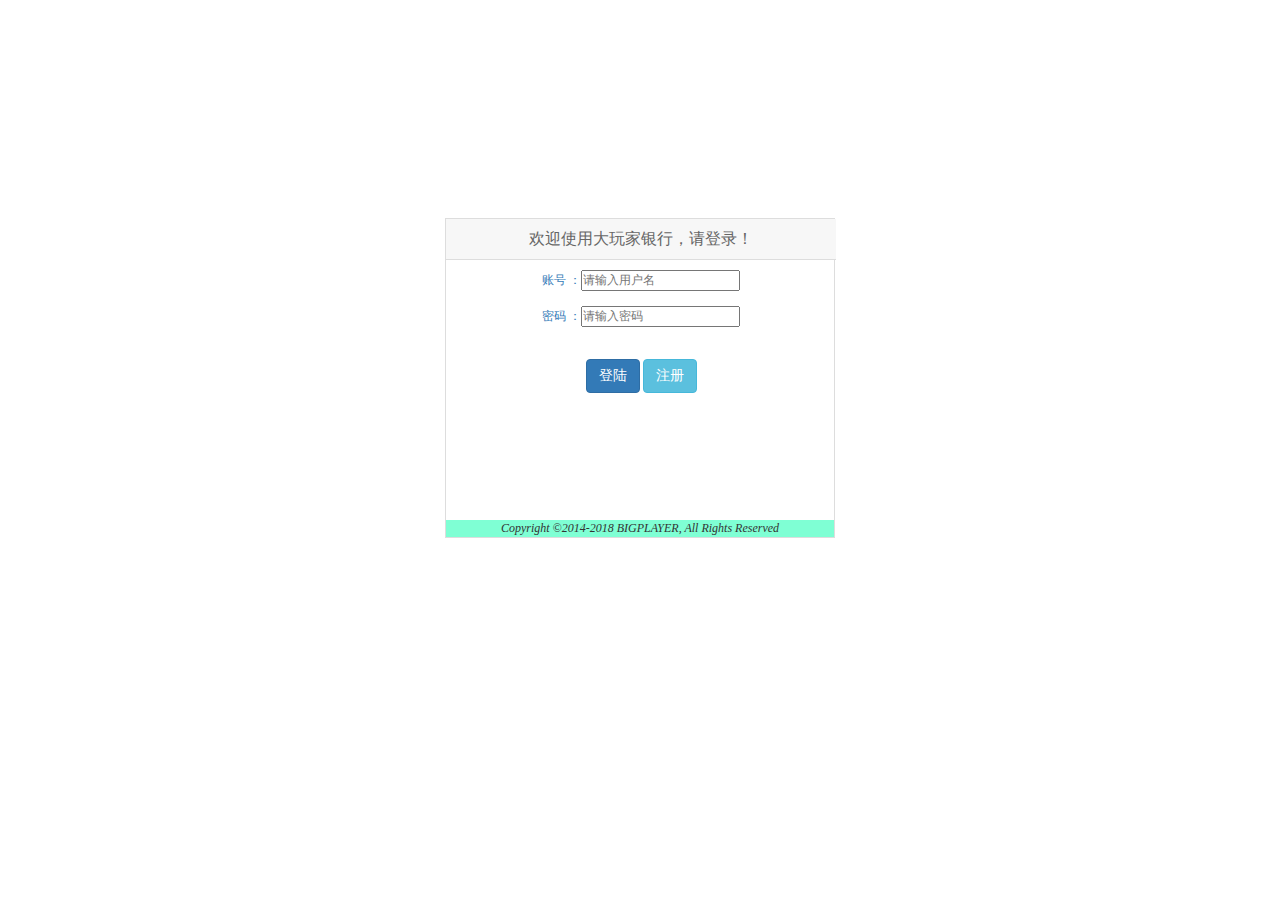
<file: BigPlayer/index.html>
<!DOCTYPE html>
<html lang="en">

<head>
    <meta charset="UTF-8">
    <title>欢迎你，请先登陆！</title>
    <script type="text/javascript" src="index.js"></script>
    <link href="https://maxcdn.bootstrapcdn.com/bootstrap/3.3.7/css/bootstrap.min.css" rel="stylesheet">
    <link rel="stylesheet" href="css/index.css">

</head>

<body>
    <div class="box">
        <div class="center_box">
            <h2>欢迎使用大玩家银行，请登录！</h2>

            <div class="input_box">
                <a>账号 ：</a><input id="uname" type="text" name="user" placeholder="请输入用户名">
            </div>
            <div class="input_box">
                <a>密码 ：</a><input id="upass" type="password" name="psw" placeholder="请输入密码">
            </div>
            <div id="error_box"><br></div>
            <div class="input_box">
                <button type="button" class="btn btn-primary" onclick="checkUser()">登陆</button>
                <a href="regist.html"><input type="button" class="btn btn-info" name="regist" value="注册"></a>
            </div>

        </div>
        <div class="bottom_box">
            <i>Copyright ©2014-2018 BIGPLAYER, All Rights Reserved</i>
        </div>
    </div>


</body>

</html>
</file>
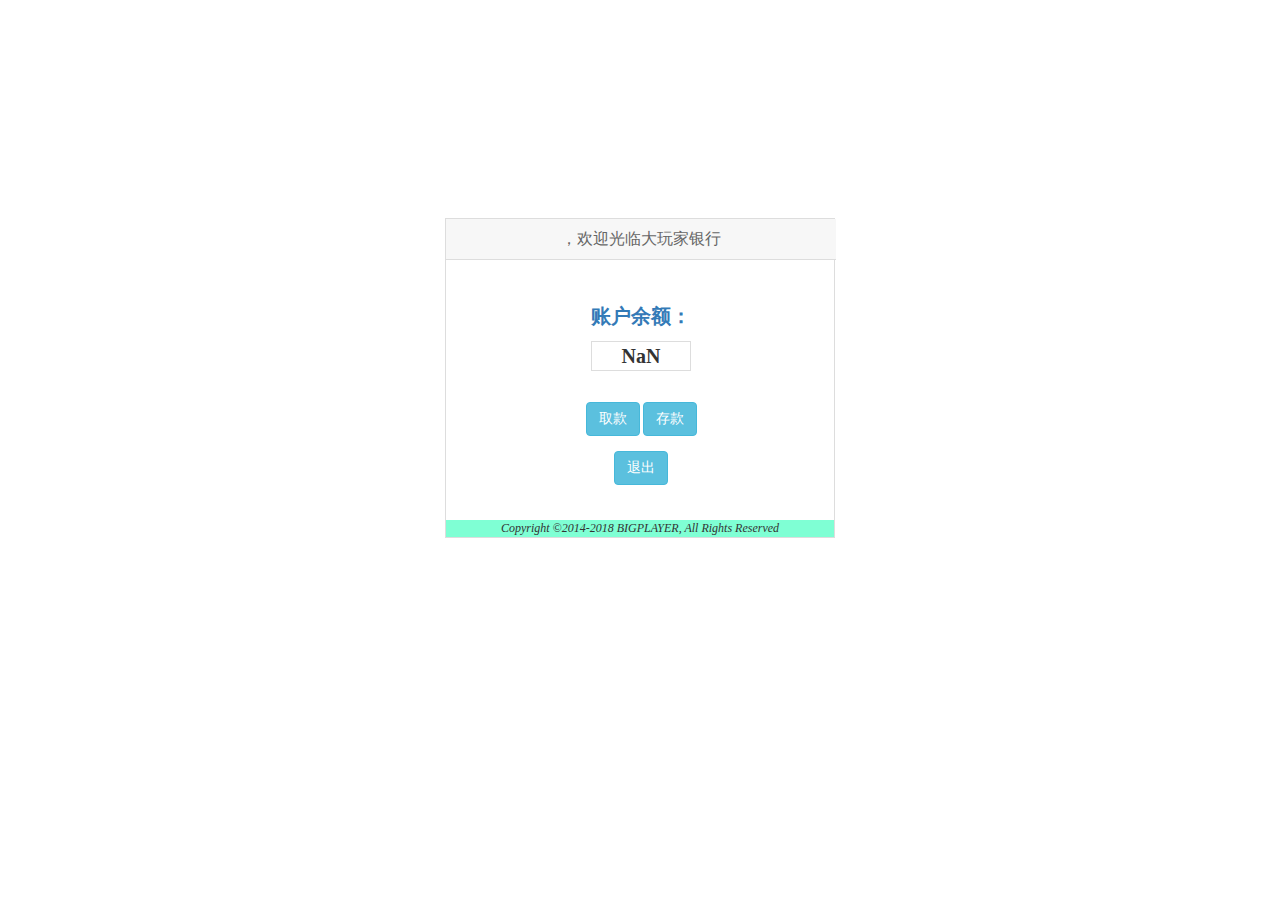
<file: BigPlayer/account.html>
<!DOCTYPE html>
<html lang="en">

<head>
    <meta charset="UTF-8">
    <title>欢迎使用大玩家银行！</title>
    <script type="text/javascript" src="index.js"></script>
    <link href="https://maxcdn.bootstrapcdn.com/bootstrap/3.3.7/css/bootstrap.min.css" rel="stylesheet">
    <link rel="stylesheet" href="css/index.css">
</head>

<body onload="welcome()">
    <div class="box">
        <div class="center_box">
            <div id="title_box"><br></div>
            <br>
            <div class="money_box">
                <a>账户余额：</a>
                <p>
                    <script>
                        document.write(getMoney());
                            </script>
                </p>
            </div>
            <div class="input_box">
                <a href="drawing.html"><input type="button" class="btn btn-info" name="drawing" value="取款"></a>
                <a href="deposit.html"><input type="button" class="btn btn-info" name="regist" value="存款"></a>
            </div>
            <div class="input_box">
                <button onclick="logout()" class="btn btn-info">退出</button>
            </div>

            
        </div>

        <div class="bottom_box">
            <i>Copyright ©2014-2018 BIGPLAYER, All Rights Reserved</i>
        </div>

    </div>

</body>

</html>
</file>
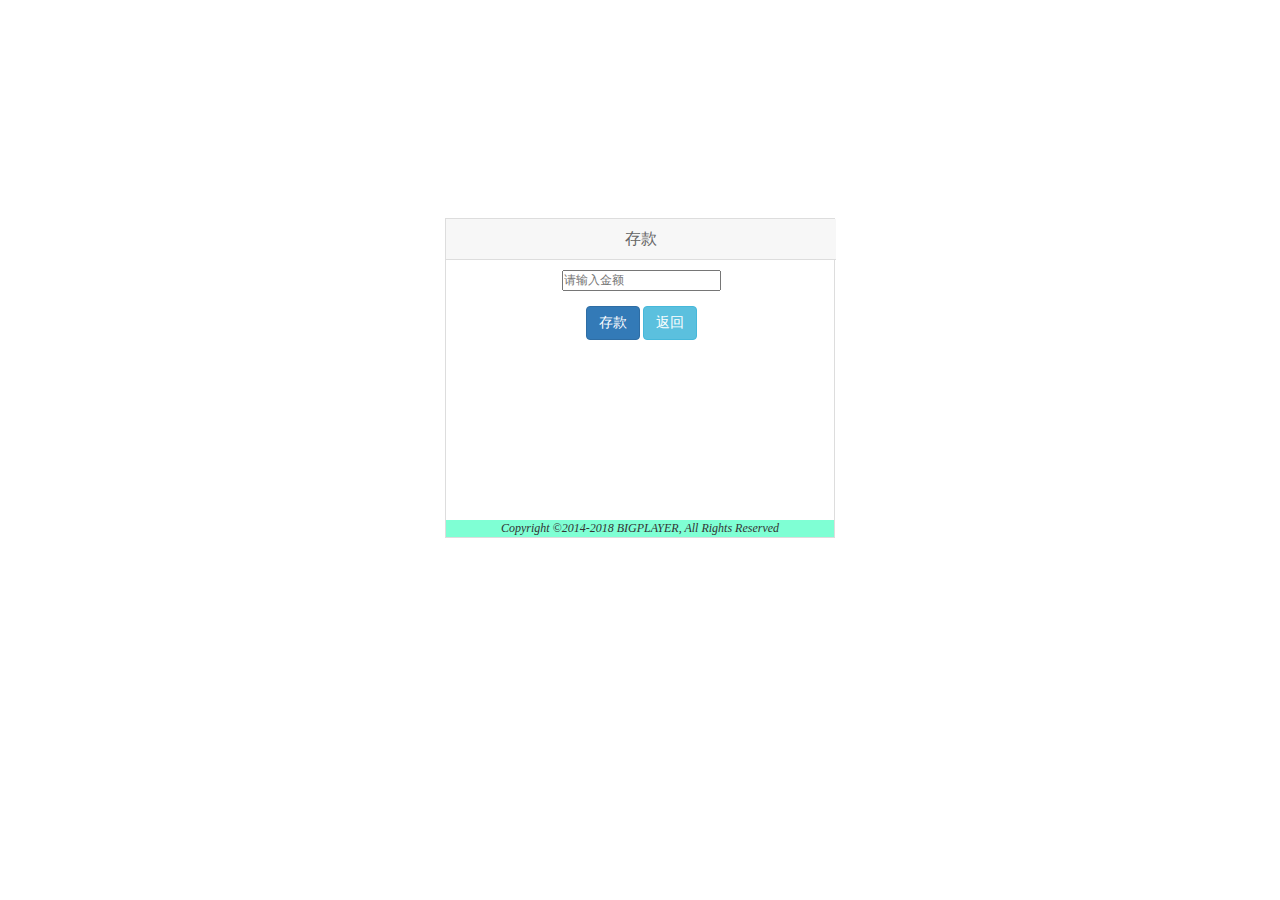
<file: BigPlayer/deposit.html>
<!DOCTYPE html>
<html lang="en">

<head>
    <meta charset="UTF-8">
    <title>欢迎使用大玩家银行！</title>
    <script type="text/javascript" src="index.js"></script>
    <link href="https://maxcdn.bootstrapcdn.com/bootstrap/3.3.7/css/bootstrap.min.css" rel="stylesheet">
    <link rel="stylesheet" href="css/index.css">
</head>

<body>
    <div class="box">
        <div class="center_box">
            <h2>存款</h2>
            <div class="input_box">
                <input id="money" type="text" name="money" placeholder="请输入金额">
            </div>
            <div class="input_box">
                <button type="button" class="btn btn-primary" onclick="deposit()">存款</button>
                <a href="account.html"><input type="button" class="btn btn-info" name="deposit" value="返回"></a>
            </div>
            <div id="error_box"><br></div>
            <br>
        </div>

        <div class="bottom_box">
            <i>Copyright ©2014-2018 BIGPLAYER, All Rights Reserved</i>
        </div>
    </div>


</body>

</html>
</file>
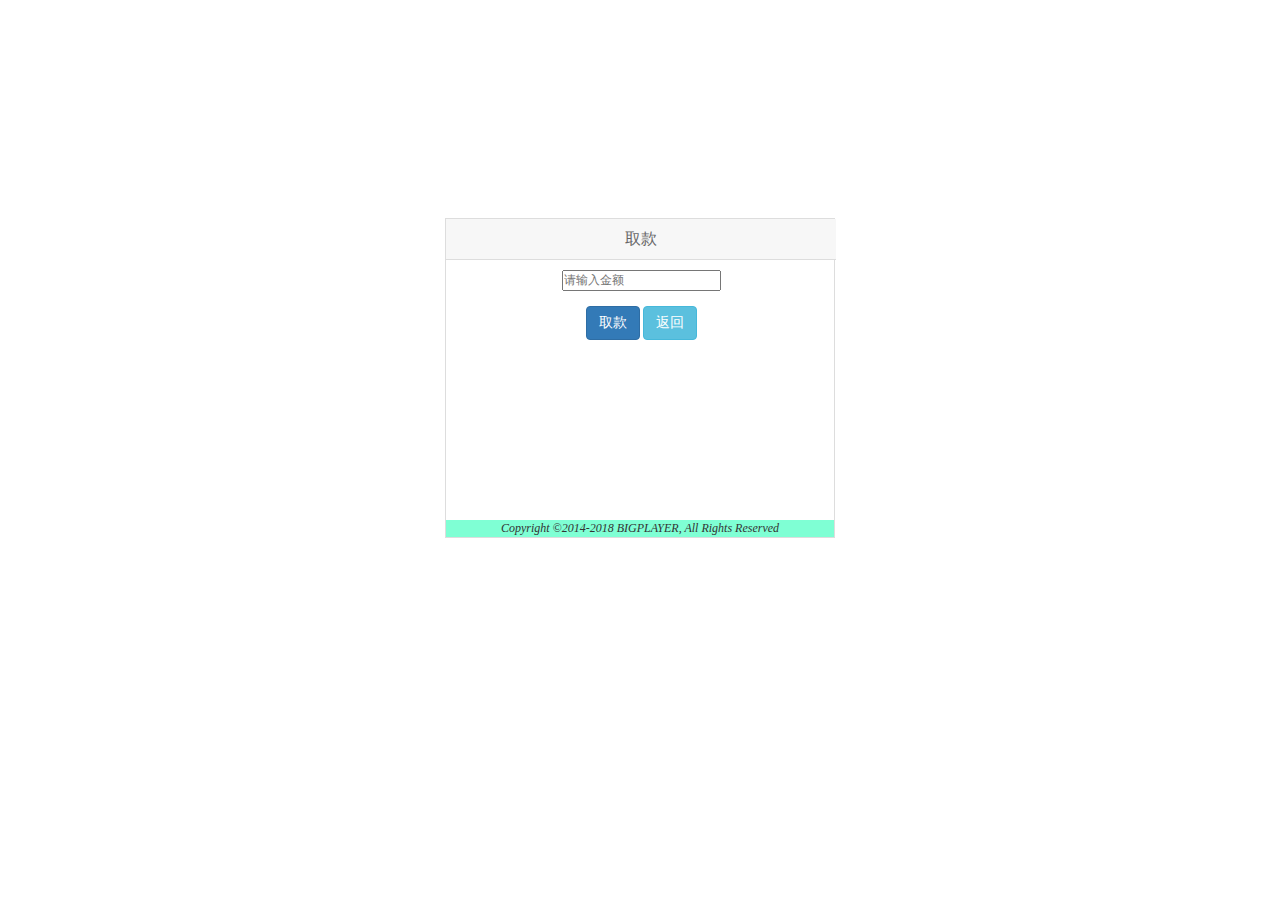
<file: BigPlayer/drawing.html>
<!DOCTYPE html>
<html lang="en">

<head>
    <meta charset="UTF-8">
    <title>欢迎使用大玩家银行！</title>
    <script type="text/javascript" src="index.js"></script>
    <link href="https://maxcdn.bootstrapcdn.com/bootstrap/3.3.7/css/bootstrap.min.css" rel="stylesheet">
    <link rel="stylesheet" href="css/index.css">
</head>

<body>
    <div class="box">
        <div class="center_box">
            <h2>取款</h2>
            <div id="blank_box"></div>
            <div class="input_box">
                <input id="money" type="text" name="money" placeholder="请输入金额"/>
            </div>
            <div class="input_box">
                <button type="button" class="btn btn-primary" onclick="draw()">取款</button>
                <a href="account.html"><input type="button" class="btn btn-info" name="deposit" value="返回"></a>
            </div>
            <div id="error_box"><br></div>
            <br>
        </div>

        <div class="bottom_box">
            <i>Copyright ©2014-2018 BIGPLAYER, All Rights Reserved</i>
        </div>

    </div>

</body>

</html>
</file>
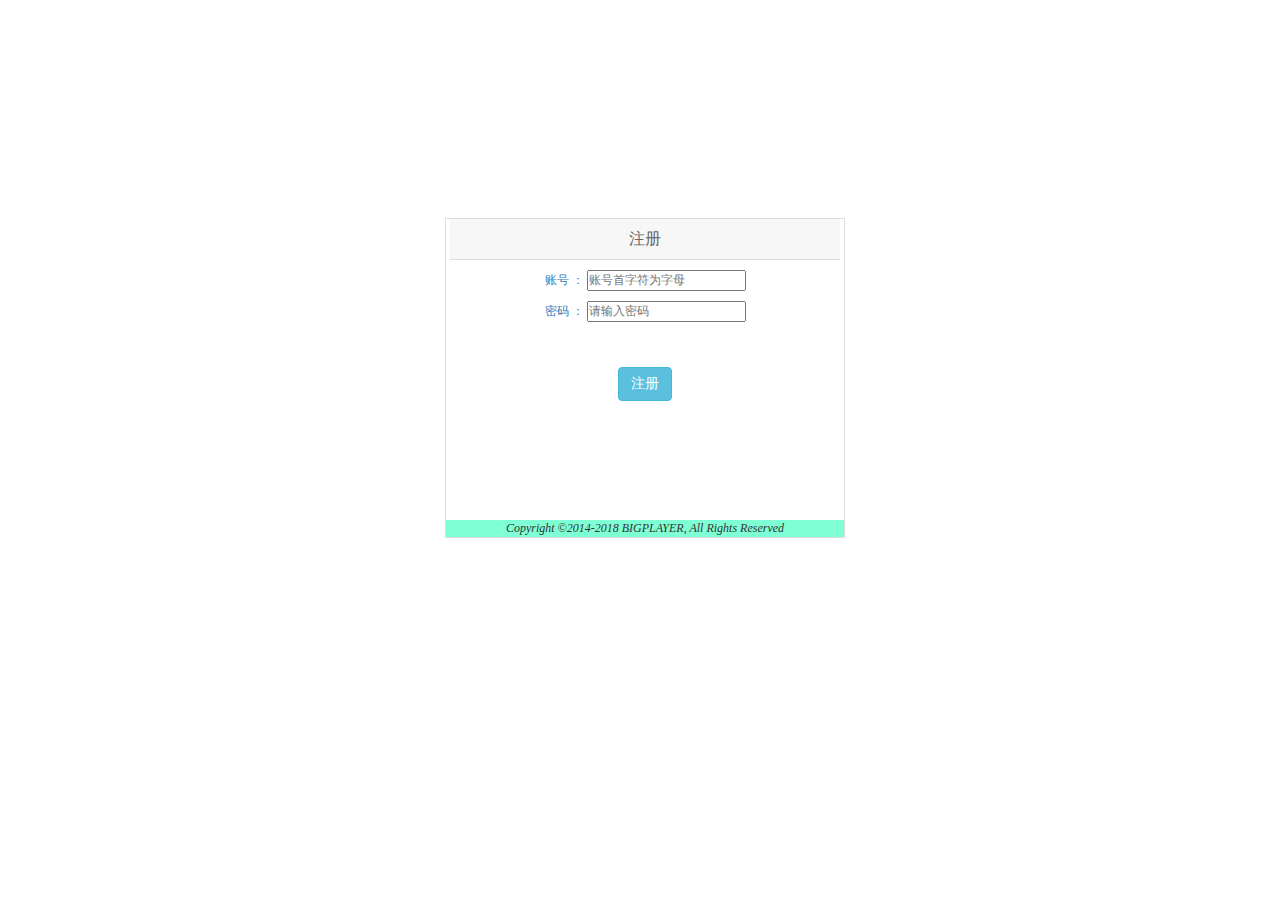
<file: BigPlayer/regist.html>
<!DOCTYPE html>
<html lang="en">

<head>
    <meta charset="UTF-8">
    <title>欢迎使用大玩家银行，请注册！</title>
    <script type="text/javascript" src="index.js"></script>
    <link href="https://maxcdn.bootstrapcdn.com/bootstrap/3.3.7/css/bootstrap.min.css" rel="stylesheet">
    <link href="css/index.css" rel="stylesheet">
</head>

<body>
    <div class="box" style="width: 400px" align="center">
        <div class="center_box">
            <div id="header" style="background-color: aquamarine">
                <h2 align="center">注册</h2>
            </div>
            <div id="content">
                <p align="center">
                    <a>账号 ：</a>
                    <input id="uname" type="text" name="user" placeholder="账号首字符为字母">
                </p>
                <p align="center">
                    <a>密码 ：</a>
                    <input id="upass" type="password" name="psw" placeholder="请输入密码">
                </p>
                <div id="error_box"><br></div>
                <br>

            </div>
            <div class="input_box">
                <button onclick="setUser()" class="btn btn-info">注册</button>
            </div>
        </div>


        <div class="bottom_box">
            <i>Copyright ©2014-2018 BIGPLAYER, All Rights Reserved</i>
        </div>
    </div>
</body>

</html>
</file>
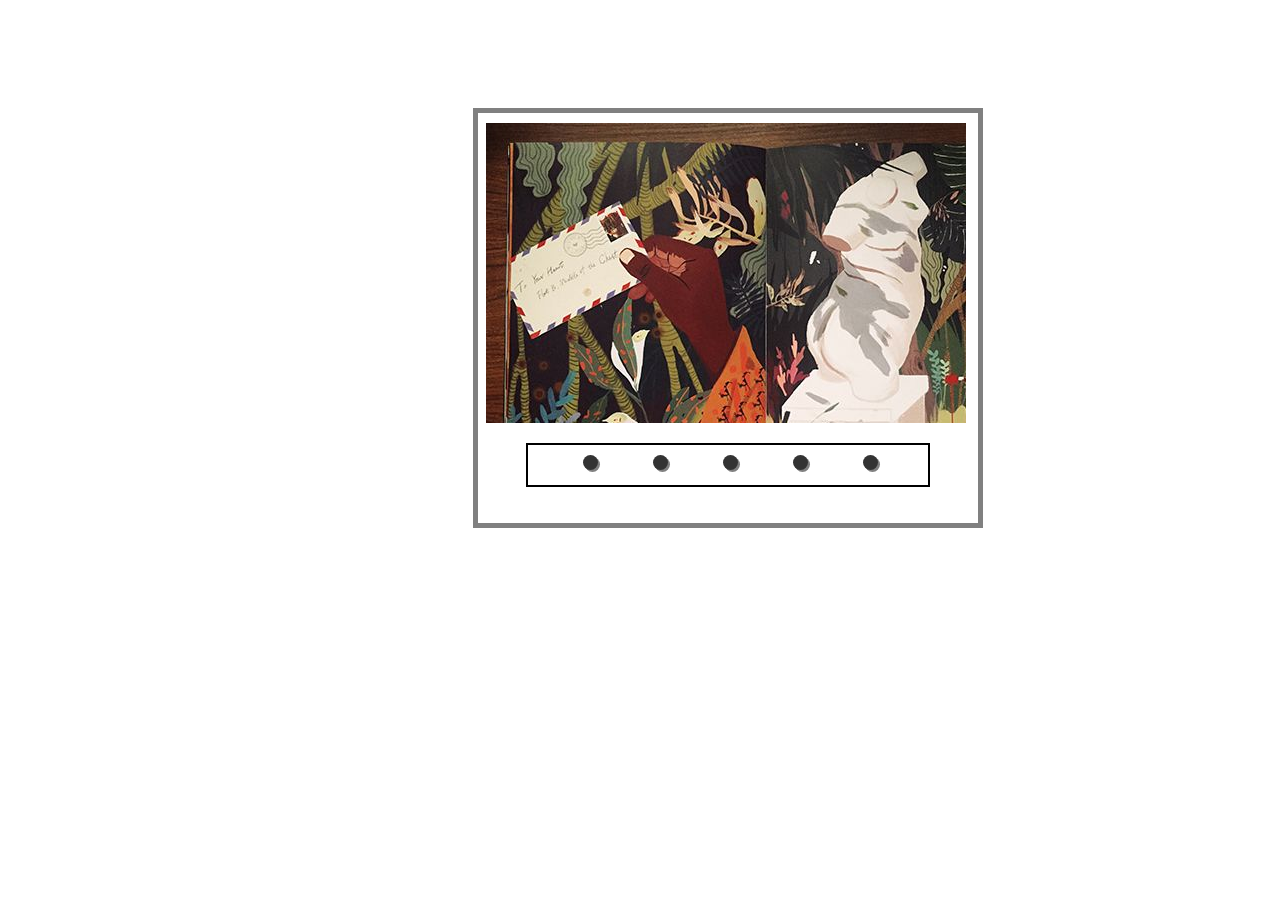
<file: 轮播图demo/轮播图.html>
<!DOCTYPE html>
<html lang="en">

<head>
    <meta charset="UTF-8">
    <meta name="viewport" content="width=device-width, initial-scale=1.0">
    <meta http-equiv="X-UA-Compatible" content="ie=edge">
    <title>这是一个轮播图</title>
    <link rel="stylesheet" href="index.css">
</head>

<body>
    <div class="main_box">
        <div class="show_box">
            <div id="img_box">
                <img src="images/2.jpg" alt="2" />
                <img src="images/4.jpg" alt="3" />
                <img src="images/5.jpg" alt="5" />
                <img src="images/6.jpg" alt="6" />
                <img src="images/7.jpg" alt="7" />
            </div>
        </div>
        <div class="button_box">
            <span index="1" class="on"></span>
            <span index="2"></span>
            <span index="3"></span>
            <span index="4"></span>
            <span index="5"></span>
        </div>
        <a href="javascript:;" id="prev" class="arrow">&#8678;</a>
        <a href="javascript:;" id="next" class="arrow">&#8680;</a>

    </div>

</body>

</html>
</file>
<file: BigPlayer/css/index.css>
* {
    margin: 0;
    padding: 0;
    font-family: 微软雅黑;
    font-size: 12px;
}

.box {
    width: 390px;
    height: 320px;
    border: solid 1px #ddd;
    background: #FFF;
    position: absolute;
    left: 50%;
    top: 42%;
    margin-left: -195px;
    margin-top: -160px;
    text-align: center;
}
.center_box{
    margin: 0 auto;
    width: 390px;
    height: 301px;
}
.box h2 {
    margin-top:0;
    font-weight: normal;
    color: #666;
    font-size: 16px;
    line-height: 40px;
    overflow: hidden;
    text-align: center;
    border-bottom: solid 1px #ddd;
    background: #f7f7f7;
}

.input_box {
    width: 350px;
    padding-bottom: 15px;
    margin: 0 auto;
    overflow: hidden;
}

.money_box {
    width: 350px;
    padding-bottom: 15px;
    margin: 0 auto;
    overflow: hidden;
}
.blank_box{
    height: 200px;
}
.money_box{
    font-family:-webkit-body;
    font-weight:bolder;
    margin-top:15px;
    height:100px;

}
.money_box a {
    font-size: 20px;
}
.money_box p {
    font-size:20px;
     border: solid 1px #ddd;
     width:100px;
     margin:10px auto 10px;
}
.bottom_box{
    background-color: aquamarine;
}

.positon_box{
    padding: 20px;
    min-height: 100%;
    margin: 0 auto -50px;
}
</file>
<file: 轮播图demo/index.css>
.main_box{ 
    margin-top: 100px; 
    margin-left: 465px;
    border:5px solid gray;
    height: 400px;
    width: 500px;
    position: absolute;
    padding-top: 10px;
/*     overflow: hidden; */
}
.show_box{
    height: 300px;
    width: 480px;
    margin-left: 8px;
/*     border: 2px solid gray; */
    overflow: hidden;
    
   
}
.img_box{
    position: absolute;
    height: 300px;
    width: 2500px;
    left: -500px;
}
.img_box img{  
    float: left;
    width: 500px;
    height: 300px;
    cursor: pointer; 
}
.button_box{
    border: 2px solid black;   
    width: 400px;
    height: 30px;
    margin: auto;
    margin-top:20px;
    padding-top:10px;
}
.button_box span{
    float: left;
    margin-right: auto;
    margin-left: 55px;
    width: 15px;
    height: 15px;
    border-radius: 50%;
    box-shadow: 2px 2px gray;
    background: #333;
    cursor: pointer;   
}
.button_box span:hover
{
    background: red;
}
.arrow{
            position: absolute;
            top: 180px;
            z-index: 2;
            display: none;
            width: 40px;
            height: 40px;
            font-size: 36px;
            font-weight: bold;
            line-height: 39px;
            text-align: center;
            color: green;
            cursor: pointer;
}
</file>
